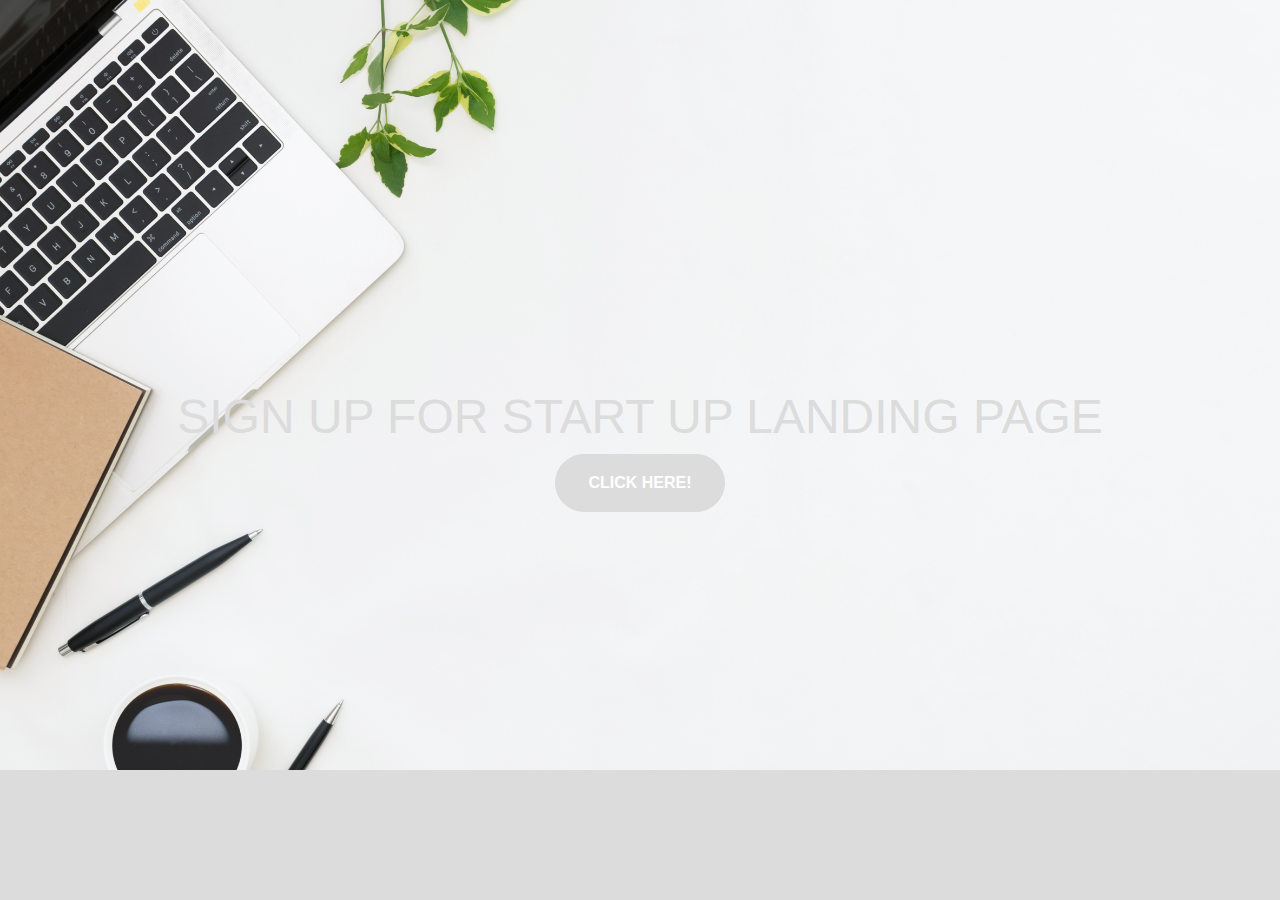
<file: index.html>
<!DOCTYPE html>
<html>
  <head>
    <title>Startup</title>

        <!-- Required meta tags -->
    <meta charset="utf-8">
    <meta name="viewport" content="width=device-width, initial-scale=1, shrink-to-fit=no">

    <!-- Google Fonts -->
    <link href="https://fonts.googleapis.com/css?family=Montserrat" rel="stylesheet">
  <link
    rel="stylesheet"
    href="https://cdnjs.cloudflare.com/ajax/libs/animate.css/4.1.1/animate.min.css"
  />
    <!-- Bootstrap CSS from a CDN. This way you don't have to include the bootstrap file yourself -->
    <link rel="stylesheet" href="https://stackpath.bootstrapcdn.com/bootstrap/4.3.1/css/bootstrap.min.css" integrity="sha384-ggOyR0iXCbMQv3Xipma34MD+dH/1fQ784/j6cY/iJTQUOhcWr7x9JvoRxT2MZw1T" crossorigin="anonymous">
    
    <!-- Your own stylesheet -->
    <link rel="stylesheet" type="text/css" href="style.css">
  </head>
  <body>
<div class="container d-flex align-items-center h-100">
  <div class="row">
    <header class="text-center col-12">
<h1 class="text-uppercase animate__animated animate__bounce animate__flip">Sign up for Start up landing page</h1>
</header>
<div class="buffer col-12"></div>
<section class="text-center col-12">

<button class="btn btn-primary btn-xl">Click Here!</button>
</section>
<sectio>
 <footer> </footer>
  </sectio>
</div>
</div>
  </body>
</html>
</file>
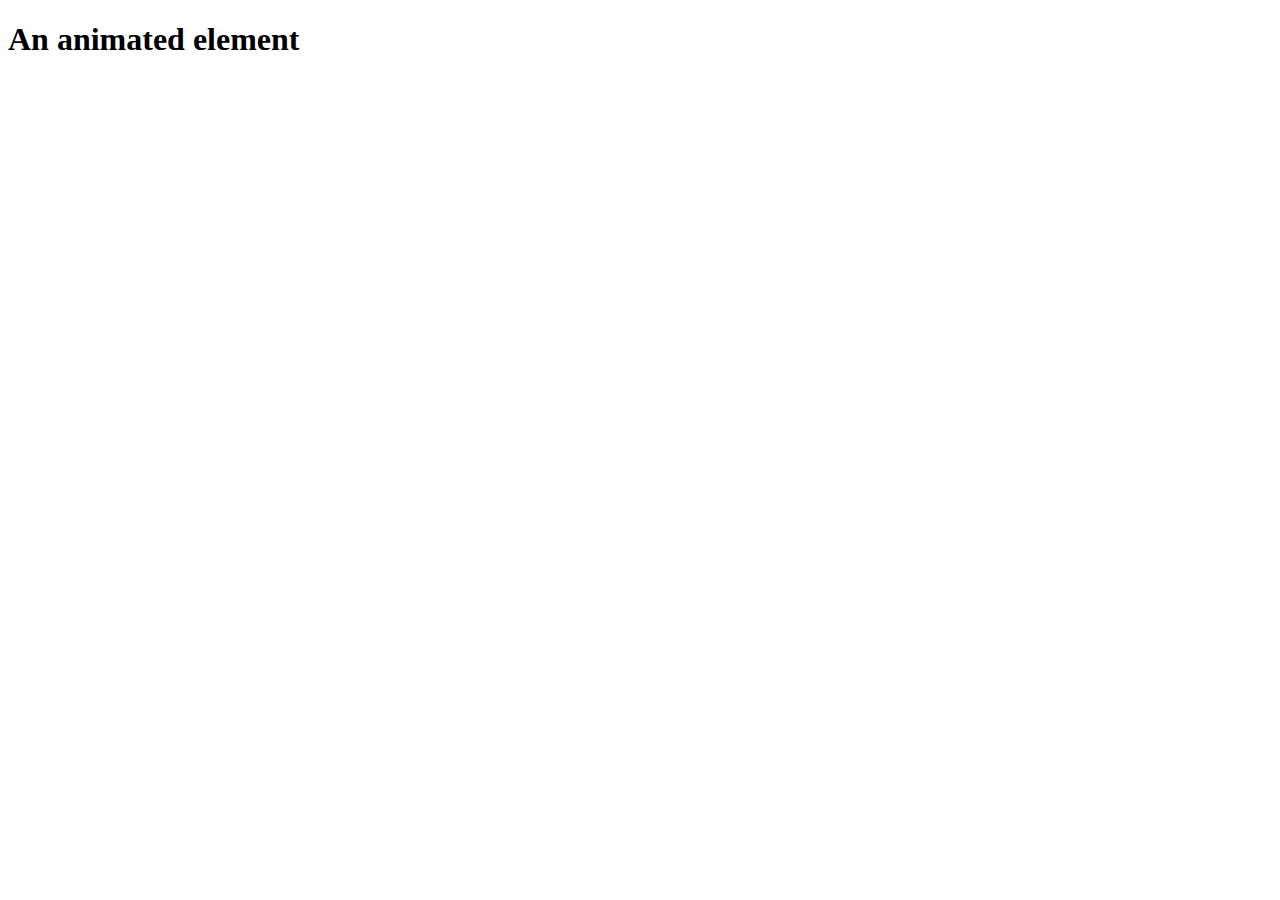
<file: animate.html>
<!DOCTYPE html>
<html>
<head>
	<meta charset="utf-8">
	<meta name="viewport" content="width=device-width, initial-scale=1">
  <link
    rel="stylesheet"
    href="https://cdnjs.cloudflare.com/ajax/libs/animate.css/4.1.1/animate.min.css"
  />
	<title></title>
</head>
<body>
<h1 class="animate__animated animate__bounce animate__flip">An animated element</h1></body>
</html>
</file>
<file: style.css>
body,
html {
  width: 100%;
  height: 100%;
  font-family: 'Dosis', sans-serif;
    background: url(12.jpg) no-repeat center center fixed;; 
  -webkit-background-size: cover;
  -moz-background-size: cover;
  -o-background-size: cover;
  background-size: cover;
}


h1 {
  font-size: 3rem;
  color:  #dcdcdc;
}



footer {
    width:100%;
    height:130px;
    position:absolute;
    bottom:0;
    left:0;
    background:#dcdcdc;
}



.btn {
  font-weight: 700;
  border-radius: 300px;
  text-transform: uppercase;
}
  .btn-primary {
background-color:#dcdcdc;
border-color:#dcdcdc;
  }
  .btn-primary:hover {
    background-color: #808080;
    border-color: #808080;
    border-width: 4px;
  }
.btn-xl{
  padding: 1rem 2rem;
}
</file>
